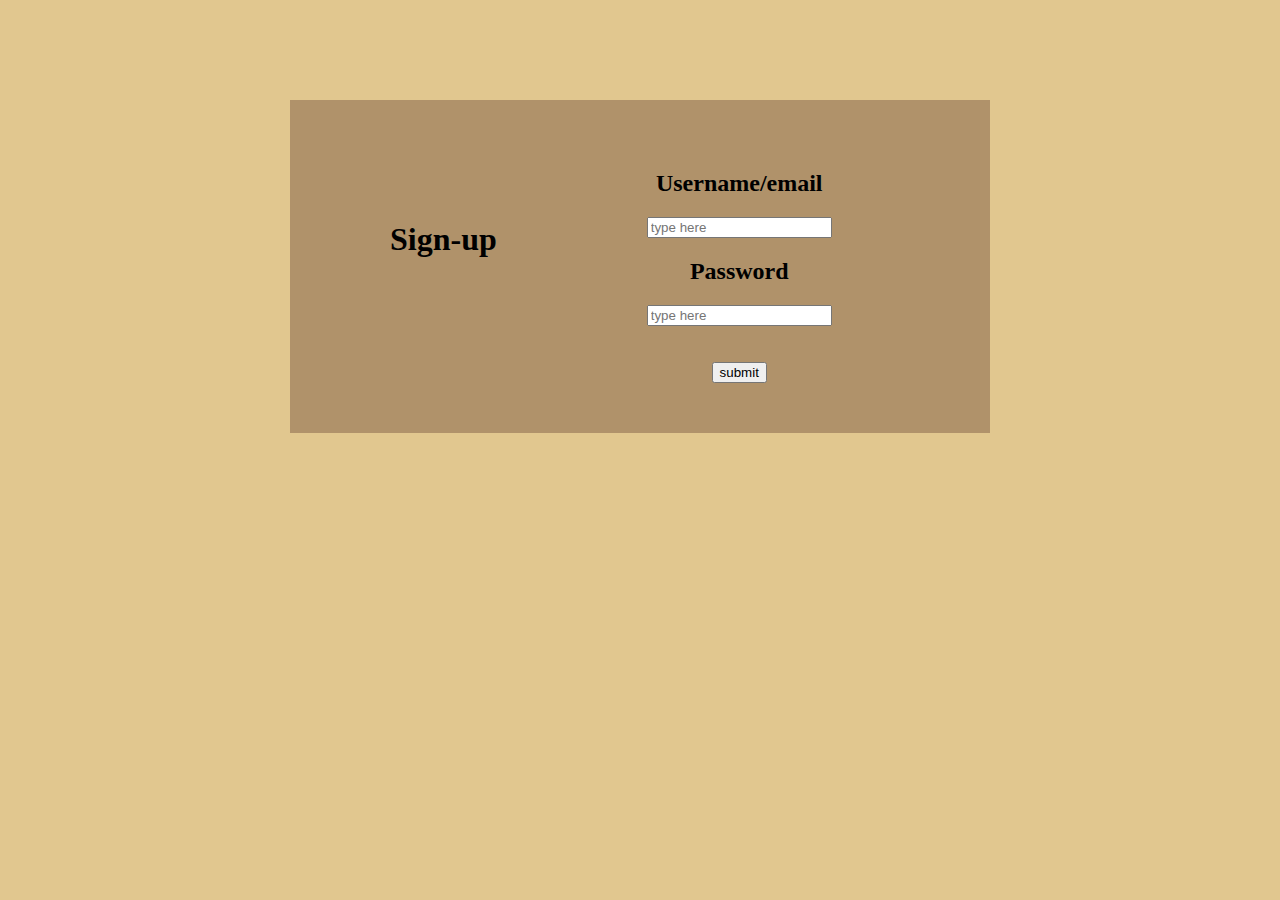
<file: Signup.html>
<!DOCTYPE html>
<html>
<head>
	<title>Sign-up Page</title>

    <style>
        Styles.css

*{

margin:0;

}


body
{
    background-color:  #E1C78F;
font-family: "Cinzel", serif;
}




.box {

    background-color: #B0926A;
    width: 550px;
display: flex;
flex: wrap;

    margin-top: 100px;
    margin-left: auto;
    margin-right: auto;
    text-align: center;
    padding: 50px;
    padding-left: 100px;


    column-gap: 150px;

}

img {
    height:150px;
    width:150px;

     display: block;
     margin-left: auto;
     margin-right: auto; }

.what { display: flex; flex: wrap;}

.kfc {text-align: center; padding-top: 50px;}


    </style>
	

</head>

<body>
   
<div class="box">
    <div class="kfc">

	<h1> Sign-up </h1> <br>
</div>
<div class= "what">
  <form action="/actiom_page.php">

    <div>
     <h2> Username/email </h2> <input type= "text" id="us" placeholder="type here" name="us"> 
 </div>
 <div>
 <h2> Password </h2>
    <input type= "text" id="pwd" placeholder="type here" name="pwd" minlength="8">
</div>
<div>
<br><br>
 <input type="submit" value="submit">
</div>
 </form> 
</div>


</body>
</html>
<!--CODED BY KYRSTEN MANDIA-->
</file>
